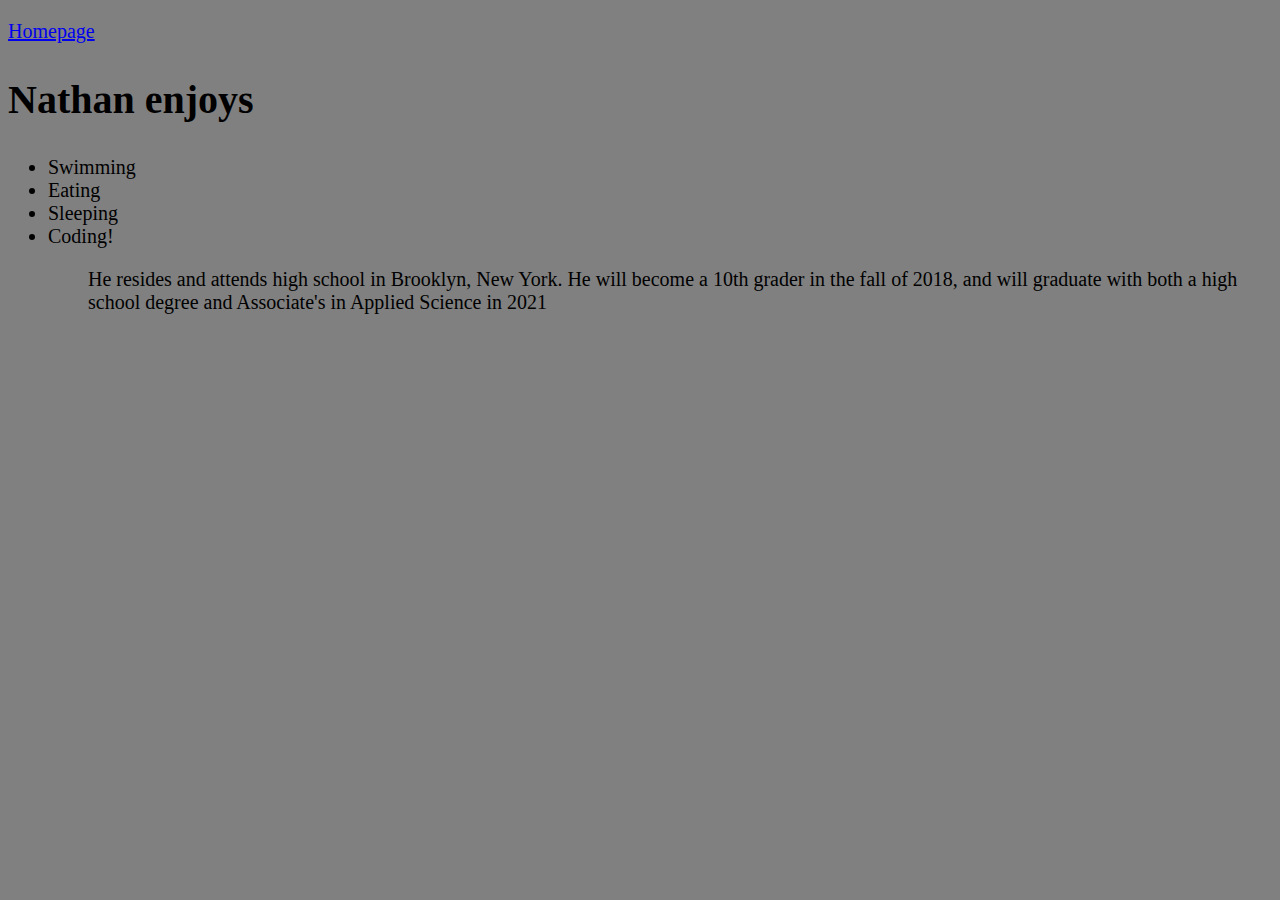
<file: aboutme.html>
<!DOCTYPE html>
<html>
    <head>
        <title> </title>
            <link rel= "stylesheet" href= "internalpage.css">
    </head>
    <body>
 <a href="index.html"><p>Homepage</p></a>
 <h2>Nathan enjoys</h2>
 <ul>
     <li>Swimming
    <li>Eating
    <li>Sleeping
    <li>Coding!
     <ul>
         
    <p>He resides and attends high school in Brooklyn, New York. He will become a 10th grader in the fall of 2018, 
    and will graduate with both a high school degree and Associate's in Applied Science in 2021 </p>
    </body>
</html>
</file>
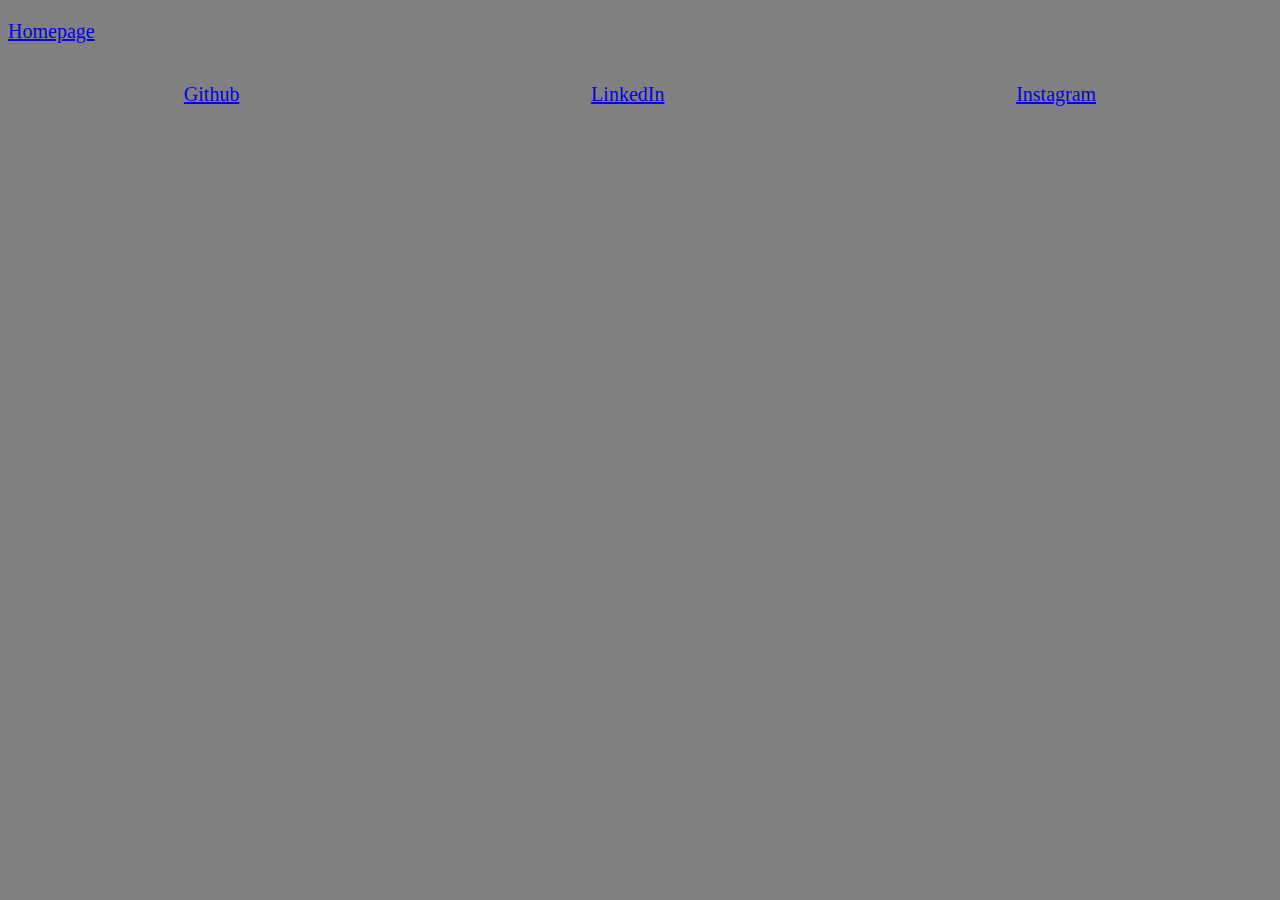
<file: contact.html>
<!DOCTYPE html>
<html>
    <head>
        <title> </title>
            <link rel= "stylesheet" href= "internalpage.css">
    </head>
    <body>
    <a href="index.html"><p>Homepage</p></a>
    <div class="rowC">
                <a href="https://github.com/nate8all"><p>Github</p></a>
                <a href="https://www.linkedin.com/in/nathan-alleyne-496466177/"><p>LinkedIn</p></a>
                <a href="https://www.instagram.com/nate.n888/"><p>Instagram</p></a>  
        </div>
    </body> 
</html>
</file>
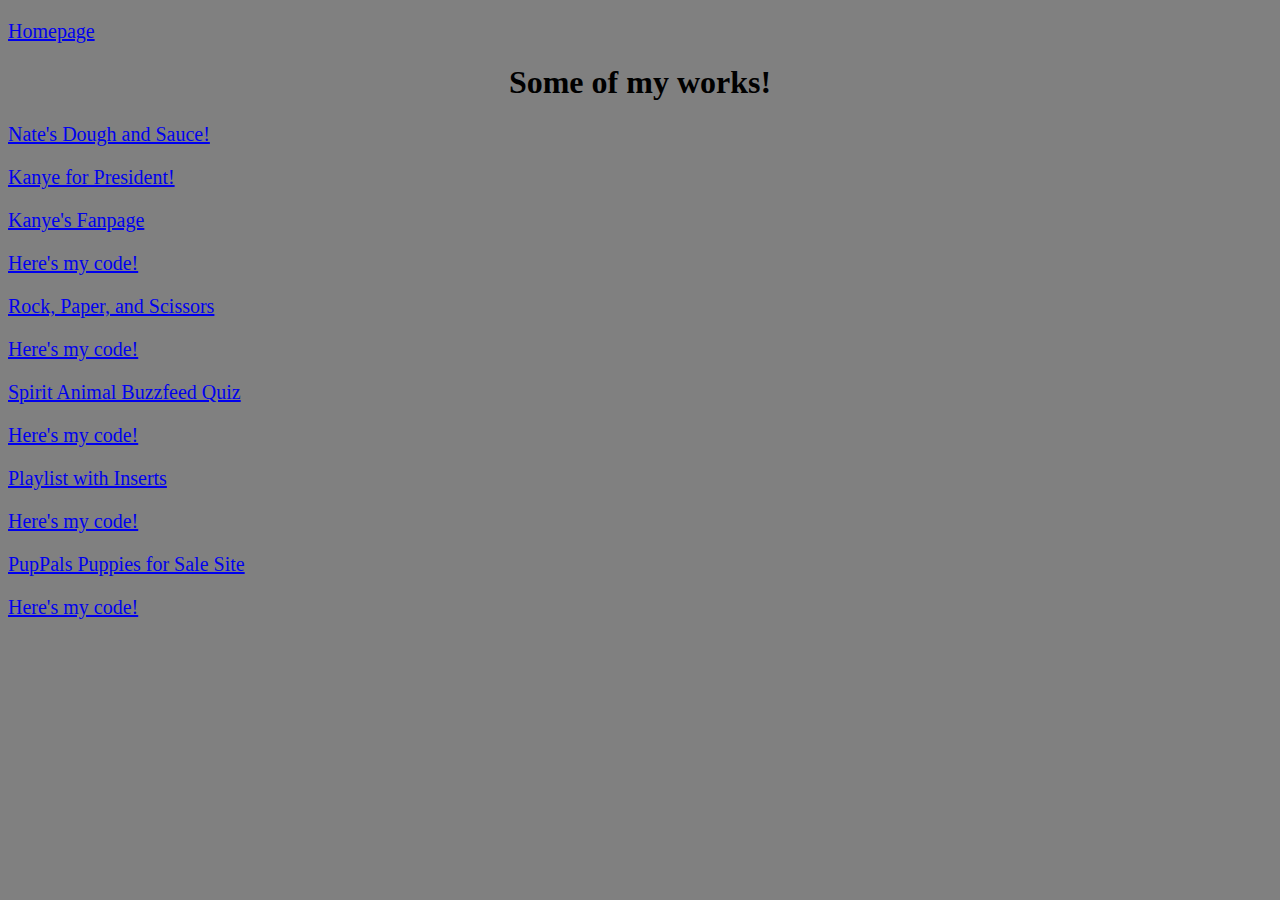
<file: portfolio.html>
<!DOCTYPE html>
<html>
    <head>
        <title> </title>
        <link rel= "stylesheet" href= "internalpage.css">
    </head>
    <body>
        <a href="index.html"><p>Homepage</p></a>
        <h1>Some of my works!</h1>
        <a href="https://popcode.org/?snapshot=1911bf54-16ed-4508-acbc-370951050597"><p>Nate's Dough and Sauce!</p></a>  
        <a href="https://popcode.org/?snapshot=bd14f6aa-5173-47f9-87ad-c4b2abb37362"><p>Kanye for President!</p></a>
        <a href="https://nate8all.github.io/fanpage/"><p>Kanye's Fanpage</p></a>
        <a href="https://github.com/nate8all/fanpage"><p>Here's my code!</p></a>
        <a href="https://nate8all.github.io/rockpaperscissors/"><p>Rock, Paper, and Scissors</p></a>
        <a href="https://github.com/nate8all/rockpaperscissors"><p>Here's my code!</p></a>
        <a href="https://nate8all.github.io/quiz/"><p>Spirit Animal Buzzfeed Quiz</p></a>
        <a href="https://github.com/nate8all/quiz"><p>Here's my code!</p></a>
        <a href="https://nate8all.github.io/playlist/"><p>Playlist with Inserts</p></a>
        <a href="https://github.com/nate8all/playlist"><p>Here's my code!</p></a>
        <a href="https://jungle-various-tailor.glitch.me"><p>PupPals Puppies for Sale Site</p></a>
        <a href="https://glitch.com/edit/#!/jungle-various-tailor"><p>Here's my code!</p></a>
    </body>
</html>
</file>
<file: internalpage.css>
body {
    background-color: grey;
}

.rowC{
    display:flex;
    justify-content: space-around;
    background-color:grey;
    color:white;
    font-size:20px;
}

h1 {
    display:flex;
    justify-content:center;
}

p {
    font-size:20px;
}
h2 {
    font-size: 40px;
}
ul {
    font-size:20px;
}
</file>
